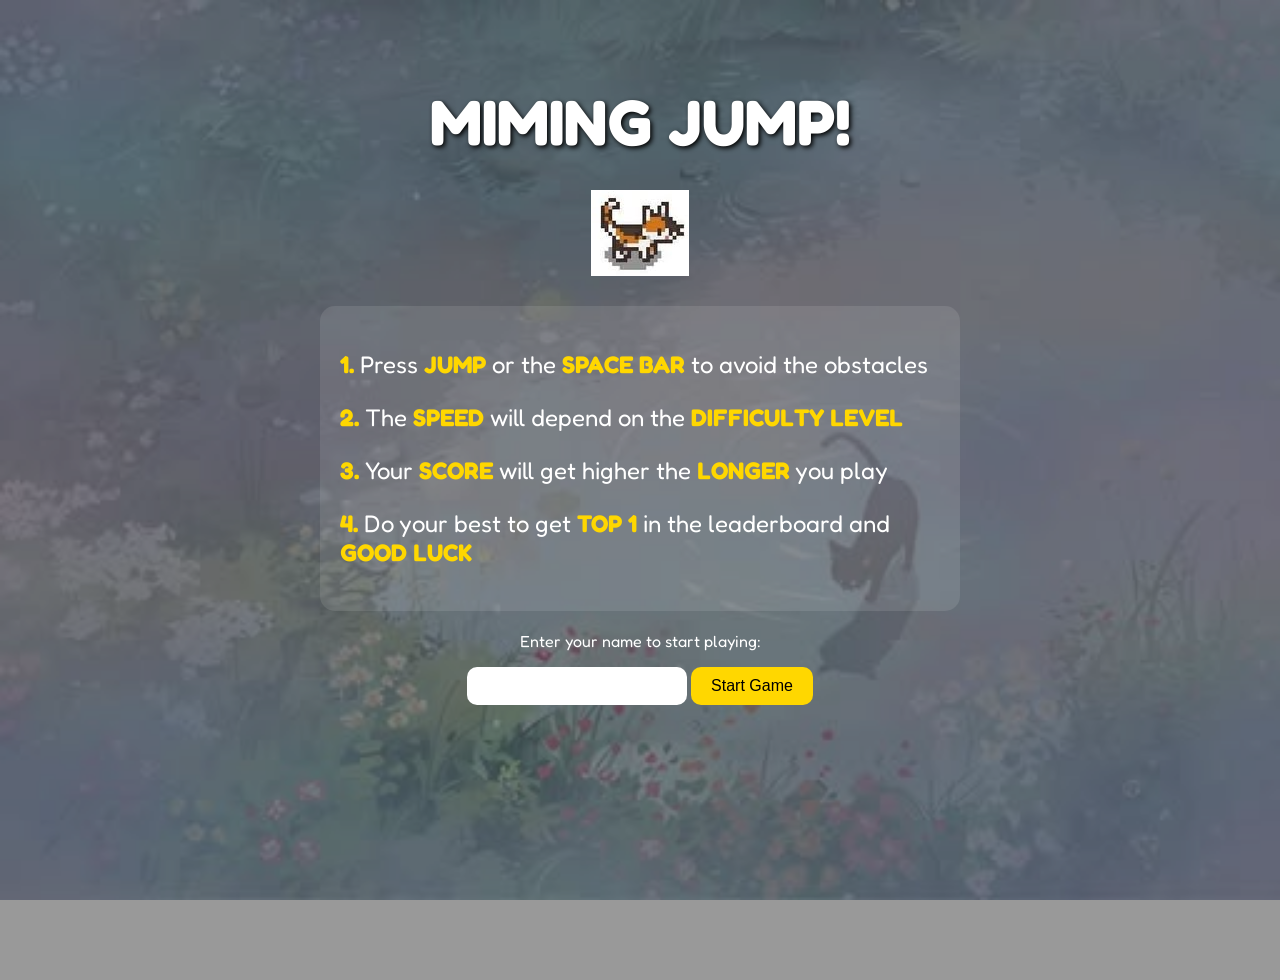
<file: index.html>
<!DOCTYPE html>
<html lang="en">
<head>
  <meta charset="UTF-8">
  <meta name="Author" content="Daguro, Calimba, Sumahit, Perrett, Mendez, Recla">
  <title>Miming Jump!</title>
  <link href="https://fonts.googleapis.com/css2?family=Fredoka:wght@500&display=swap" rel="stylesheet">
  <link rel="stylesheet" href="style.css">
  <script src="script.js"></script>
</head>
<body>
  <div class="overlay">
    <h1>MIMING JUMP!</h1>
    <div id="cat-sprite"></div>

    <div class="mechanics">
      <p><strong>1.</strong> Press <strong>JUMP</strong> or the <strong>SPACE BAR</strong> to avoid the obstacles</p>
      <p><strong>2.</strong> The <strong>SPEED</strong> will depend on the <strong>DIFFICULTY LEVEL</strong></p>
      <p><strong>3.</strong> Your <strong>SCORE</strong> will get higher the <strong>LONGER</strong> you play</p>
      <p><strong>4.</strong> Do your best to get <strong>TOP 1</strong> in the leaderboard and <strong>GOOD LUCK</strong></p>
    </div>

    <form onsubmit="storeUsername(event);return false">
      <p>Enter your name to start playing:</p>
      <input type="text" id="username" required />
      <button type="submit" formaction="game.html">Start Game</button>
    </form>
  </div>

  <script src="script.js"></script>
</body>
</html>
</file>
<file: style.css>
body {
  margin: 0;
  font-family: 'Fredoka', sans-serif;
  background: url('background.jpg') no-repeat center center fixed;
  background-size: cover;
  color: white;
  text-align: center;
}

.overlay {
  background-color: rgba(0, 0, 0, 0.4);
  padding: 40px;
  min-height: 100vh;
}

h1 {
  font-size: 4rem;
  margin-bottom: 10px;
  text-shadow: 2px 2px 5px #000;
}

.mechanics {
  font-size: 1.5rem;
  max-width: 600px;
  margin: auto;
  text-align: left;
  background-color: rgba(255, 255, 255, 0.1);
  padding: 20px;
  border-radius: 15px;
}

.mechanics strong {
  color: #FFD700;
}

#cat-sprite {
  width: 98px;
  height: 86px;
  margin: 30px auto;
  background: url('cat_sprite.jpg') no-repeat -15px -127px;
  animation: walk 1s steps(4) infinite;
}

@keyframes walk {
  from { background-position: -15px -127px }
  to { background-position: -379px -127px; }
}

form {
  margin-top: 20px;
}

input[type="text"] {
  padding: 10px;
  border-radius: 10px;
  border: none;
  font-size: 1rem;
}

button {
  padding: 10px 20px;
  font-size: 1rem;
  border: none;
  border-radius: 10px;
  background-color: #FFD700;
  color: #000;
  cursor: pointer;
}

button:hover {
  background-color: #ffb700;
}
</file>
